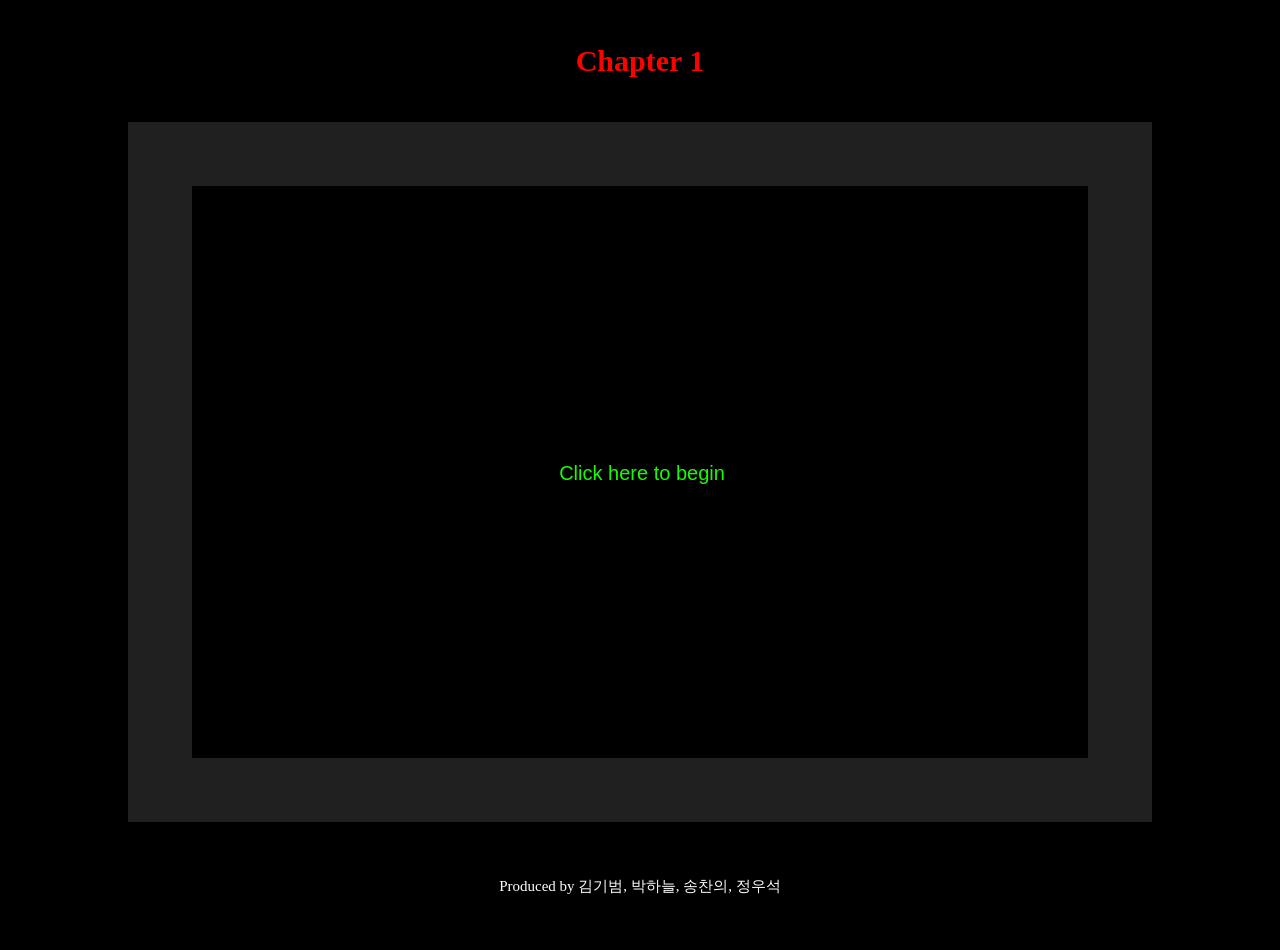
<file: index.html>
<!DOCTYPE html>
<html lang="en">
<head>
    <meta charset="UTF-8">
    <meta name="viewport" content="width=device-width, initial-scale=1.0">
    <meta http-equiv="X-UA-Compatible" content="ie=edge">
    <title>Document</title>
    <link rel="stylesheet" href="screen.css">
</head>
<body>
  <h1>Chapter 1</h1>
  <div id="monitor">
  <div id="main">
      <input id="mobile" title="" type="email" value="Click here to begin">
  </div>
    <pre id="hacker">
#include&lt;stdio.h&gt;
#include&lt;Windows.h&gt;
#include&lt;conio.h&gt;
#define system_BOTTOM_Y 12
#define c<span class='a'>o</span>nsole_BOTTOM_Y 20
#define co<span class='a'>n</span>sole_privat<span class='a'>e</span>_X 45

void SetConsoleView()
  {
      system("mode con:cols=100 lines=25");
      system("ti<span class='a'>t</span>le <span class='a'>H</span>acking DarkWeb.");
  }

void G<span class='a'>o</span>toXY(int x, int y)
  {
      COORD Pos;
      Pos.X = 2 * x;
      Pos.Y = y;
      SetConsoleC<span class='a'>u</span>rsorPosition(GetStdHandle(<span class='a'>S</span>TD_OUTPUT_H<span class='a'>A</span>NDLE), Pos);
  }

int GetKeyDown()
  {
      if (_kbhit() != 0)
          {
              retur<span class='a'>n</span> _getch();
          }
      return 0;
  }

void <span class='a'>D</span>rawsystem(int systemY)
  {
      GotoXY(0, systemY);
      s<span class='a'>t</span>atic bool legFlag = true;
      if (legFlag)
          {
              legFlag = false;
          }
      else
          {
              printf("W<span class='a'>h</span>at is Essential is Invisible to the Eye.");
              legFlag = true;
          }
  }

void Drawconsole(int consoleX)
  {
      GotoXY(consoleX, console_BOTTOM_Y);
      <span class='a'>p</span>rintf("twinkle");
      GotoXY(consoleX, console_BOTTOM_Y + 1);
      printf("spa<span class='a'>r</span>kle");
      GotoXY(consoleX, console_BOTTOM_Y + 2);
      pr<span class='a'>i</span>ntf("glitter");
  }

int <span class='a'>m</span>ain(void)
  {
      SetConsol<span class='a'>e</span>View();
      bool ishacki<span class='a'>n</span>g = false;
      bool isBottom = tr<span class='a'>u</span>e;
      const int block = 3;

      int syste<span class='a'>m</span>Y = system_BOTTOM_Y;
      int consoleX = console_BOTTOM_X;

      while (true)
          {
              if (GetKeyDown() == 'z' && is<span class='a'>B</span>ottom)
                  {
                      ishacking = true;
                      isBottom = false;
                  }
              if (ishacking)
                  {
                      systemY -= block;
                  }
              else
                  {
                      syst<span class='a'>e</span>mY += block;
                  }
              if (systemY >= system_BOTTOM_Y)
                  {
                      systemY = system_BOTTOM_Y;
                      isBottom = t<span class='a'>r</span>ue;
                  }
              if (systemY <= 3)
                  {
                      ishacking = false;
                  }
              consoleX -= 2;
              if (consoleX <= 0)
                  {
                      consoleX = console_BOTTOM_X;
                  }

              Drawsystem(systemY);
              Drawconsole(consoleX);
              Sleep(80);
              system("cls");
          }
      printf("When you get stuck, start over");
      system("pause");
      return 0;
  }
</pre>
            <span id="end"></span>
            <input id="password" style="display:none" type="text" onkeyup='check()'/>
            <span class="cursor">|</span>
            <span class="cursor2">|</span>
            <section id="scroll"></section>
          </div>
    <script src="https://ajax.googleapis.com/ajax/libs/jquery/3.3.1/jquery.min.js"></script>
    <script src="script.js"></script>
    <div id="credit">Produced by 김기범, 박하늘, 송찬의, 정우석</div>
</body>
</html>
</file>
<file: screen.css>
body{
  display: flex;
  flex-direction: column;
  align-items : center;
  margin: 0;
  background-color: black;
}
h1{
  margin: 44px;
  color: red;
  font-size: 30px;
}
#monitor{
    color: #17fc03;
    background-color: black;
    font-size: 20px;
    width: 836px;
    height: 542px;
    padding-top: 15px;
    padding-bottom: 15px;
    padding-left: 30px;
    padding-right: 30px;
    overflow-y: scroll;
    -ms-overflow-style: none;
    scrollbar-width: none;
    border: 64px solid #202020;
}
#monitor::-webkit-scrollbar {
    display: none;
}
#credit{
  display: flex;
  align-items: center;
  height: 128px;
  font-size: 15px;
  color: white;
}
.cursor{
  animation-name: blink;
  animation-duration: 0.8s;
  animation-iteration-count: infinite;
  animation-play-state: running;

}
.hide{
    visibility: hidden !important;
}
#hacker{
    display: inline;
    margin: 0;
    position: relative;
    z-index: 1;
}
@keyframes blink {
    0%{
        opacity: 1;
    }
    50%{
        opacity: 0;
    }
    100%{
        opacity: 1;
    }

}
#password{
  color: #17fc03;
  background-color: black;
  font-size: 20px;
  outline: none;
  border: none;
  overflow: hidden;
}
#mobile{
  color: #17fc03;
  background-color: black;
  font-size: 20px;
  text-align: center;
  width: 836px;
  height: 542px;
  border : none;
  outline: none;
  resize: none;
  cursor: default;
  overflow-y: hidden;
  position: absolute;
  z-index: 2;
}
/*@media screen and (max-width: 900px) {
  #mobile{display: none;}
}*/
</file>
